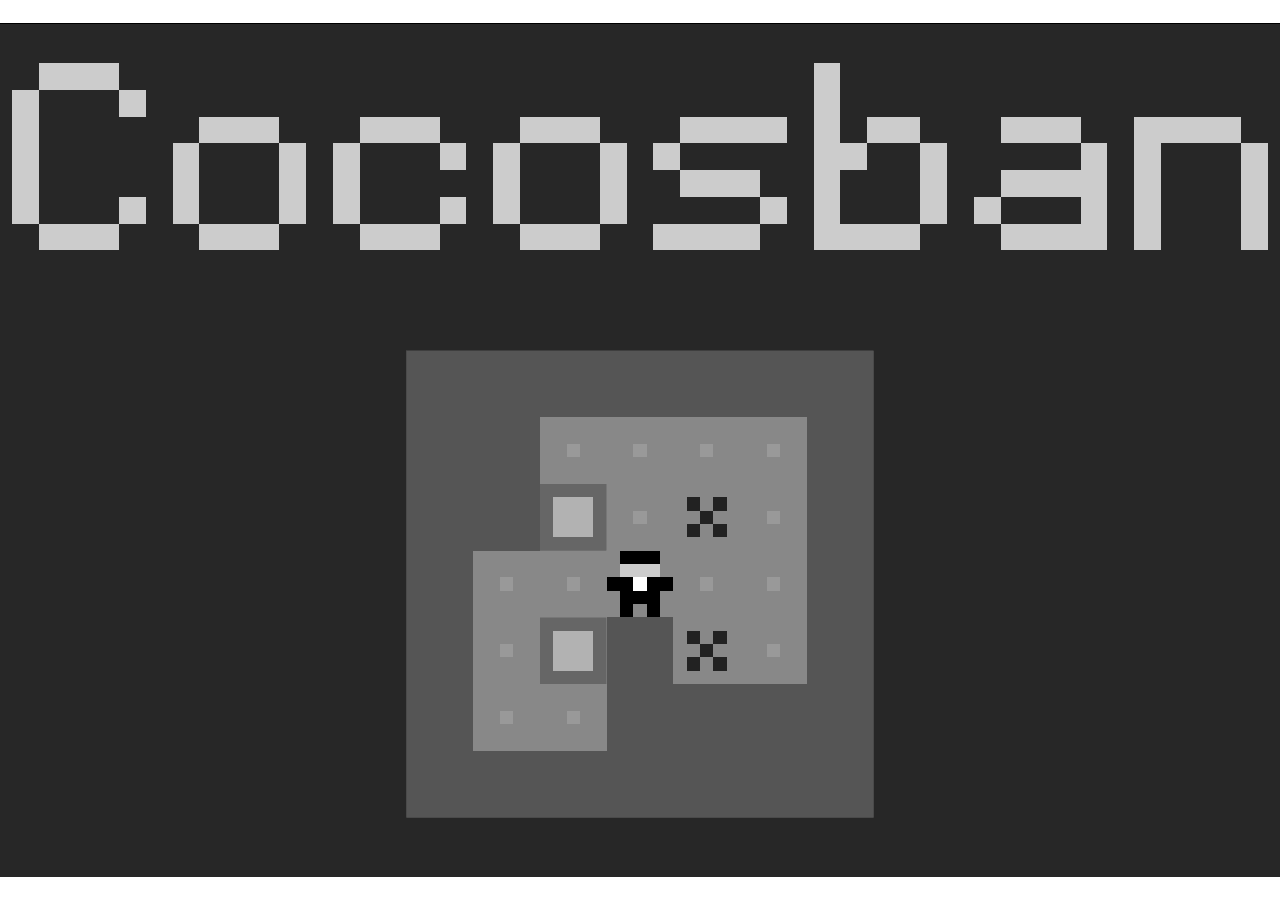
<file: index.html>
<!DOCTYPE html>
<html>
<head>
    <title>Hello Cocos2d-JS</title>
    <script type="text/javascript" src="cocos2d-js-v3.11.js" charset="UTF-8"></script>
    <script type="text/javascript" src="src/resource.js" charset="UTF-8"></script>
    <script type="text/javascript" src="src/app.js" charset="UTF-8"></script>
</head>
<body>
    <canvas id="gameCanvas" ></canvas>
    <script type="text/javascript">
          window.onload = function(){
              cc.game.onStart = function(){
                  //load resources
                  // プログラムの画面全体を表示領域の画面に合わせる　Adjust viewport meta
                   cc.view.adjustViewPort(true);

                  //画面の縦横比をドットで指定する  ターゲットの解像度を指定し、ゲームキャンバスをブラウザのウインドサイズに合わせる
                  cc.view.setDesignResolutionSize(480,320,  cc.ResolutionPolicy.SHOW_ALL);
                  // 表示領域がリサイズされた場合、自動的にプログラムの画面をリサイズさせる
                  cc.view.resizeWithBrowserSize(true);

                  cc.LoaderScene.preload(g_resources, function () {
                       cc.director.runScene(new gameScene());
                  }, this);
              };
              cc.game.run("gameCanvas");
          };
    </script>
</body>
</html>
</file>
